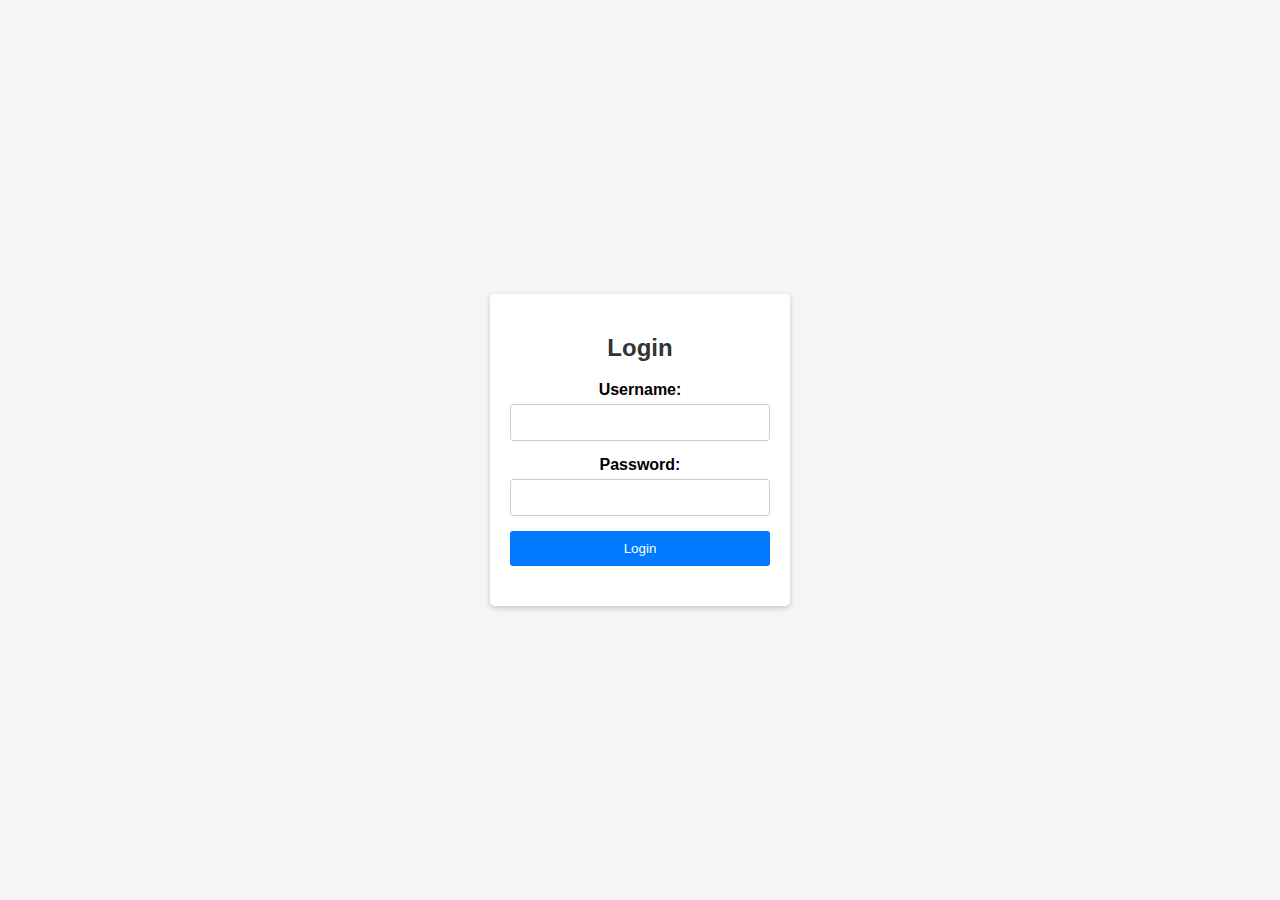
<file: index.html>
<!DOCTYPE html>
<html lang="en">
  <head>
    <meta charset="UTF-8" />
    <meta name="viewport" content="width=device-width, initial-scale=1.0" />
    <link rel="stylesheet" href="styles.css" />
    <title>Login & Registration</title>
  </head>
  <body>
    <hanko-auth />

  <script type="module">
    import { register } from "https://esm.run/@teamhanko/hanko-elements";

    const { hanko } = await register(process.env.HANKO_API_URL);

    hanko.onAuthFlowCompleted(() => {
      // successfully logged in, redirect to a page in your application
      document.location.href = "...";
    });
  </script>
    <main>
      <div class="container">
        <div class="form-container">
          <!-- login -->
          <form id="login-form">
            <h2>Login</h2>
            <label for="username">Username:</label>
            <input type="text" id="username" name="username" required />
            <label for="password">Password:</label>
            <input type="password" id="password" name="password" required />
            <button type="submit">Login</button>
          </form>

        </div>
      </div>
    </main>
    <script src="app.js"></script>
  </body>
</html>
</file>
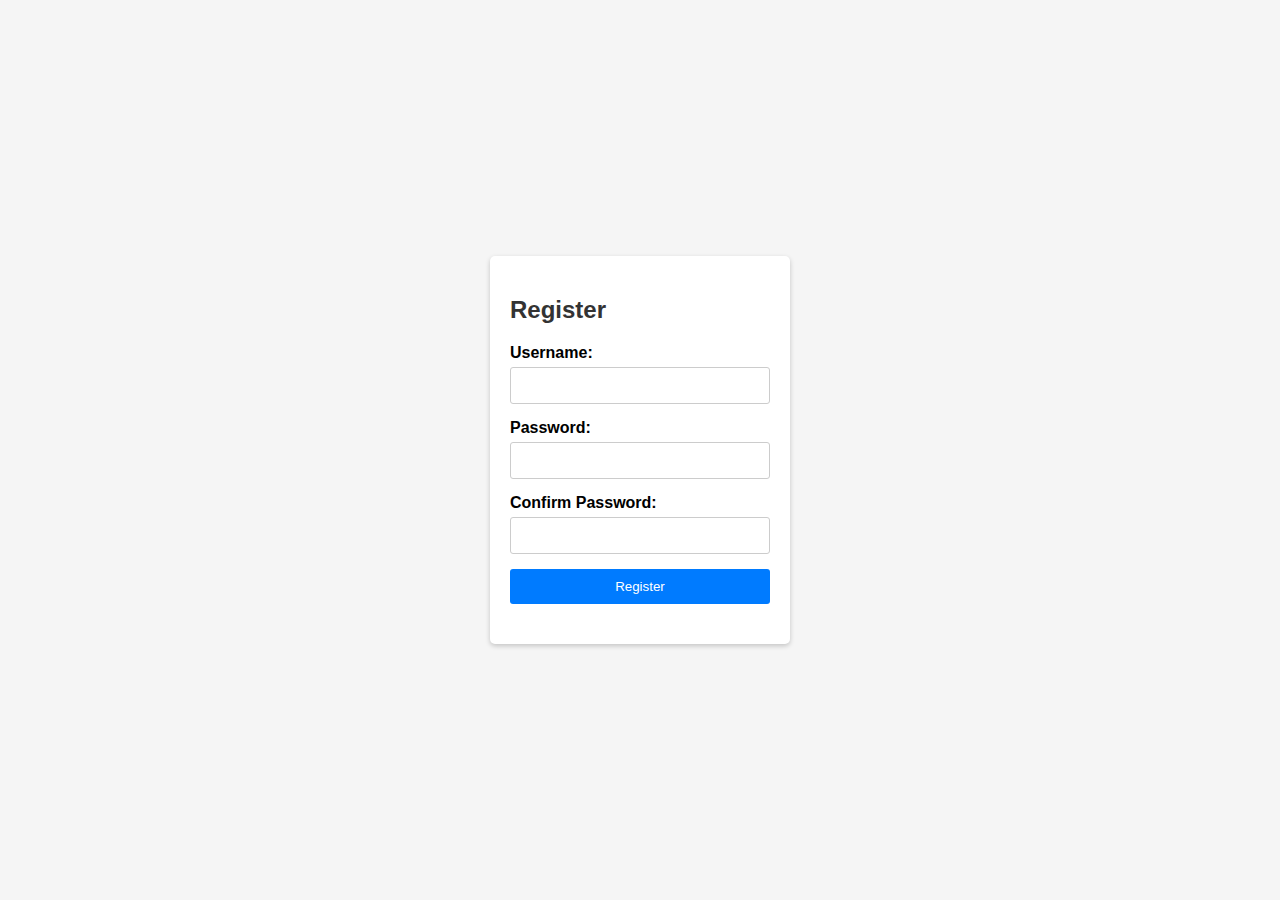
<file: register.html>
<!DOCTYPE html>
<html lang="en">
  <head>
    <meta charset="UTF-8" />
    <meta name="viewport" content="width=device-width, initial-scale=1.0" />
    <title>Registration</title>
    <link rel="stylesheet" href="styles.css" />
  </head>
  <body>
    <main>
      <div class="container">
        <form id="registration-form">
          <h2>Register</h2>
          <label for="new-username">Username:</label>
          <input type="text" id="new-username" name="new-username" required />
          <label for="new-password">Password:</label>
          <input
            type="password"
            id="new-password"
            name="new-password"
            required
          />
          <label for="confirm-password">Confirm Password:</label>
          <input
            type="password"
            id="confirm-password"
            name="confirm-password"
            required
          />
          <button type="submit">Register</button>
        </form>
      </div>
    </main>
  </body>
</html>
</file>
<file: styles.css>
*{
    box-sizing: border-box;
    /* padding: 0;
    margin: 0; */
}
body {
    font-family: Arial, sans-serif;
    background-color: #f5f5f5;
    margin: 0;
    padding: 0;
    display: flex;
    justify-content: center;
    align-items: center;
    min-height: 100vh;
}

.container {
    background-color: #fff;
    border-radius: 5px;
    box-shadow: 0 2px 5px rgba(0, 0, 0, 0.2);
    padding: 20px;
    width: 300px;
}

.form-container {
    text-align: center;
}

form {
    margin: 20px 0;
}

h2 {
    margin-top: 0;
    font-size: 24px;
    color: #333;
}

label {
    display: block;
    margin-bottom: 5px;
    font-weight: bold;
}

input {
    width: 100%;
    padding: 10px;
    margin-bottom: 15px;
    border: 1px solid #ccc;
    border-radius: 3px;
}

button {
    width: 100%;
    background-color: #007bff;
    color: #fff;
    padding: 10px;
    border: none;
    border-radius: 3px;
    cursor: pointer;
}

button:hover {
    background-color: #0056b3;
}
</file>
